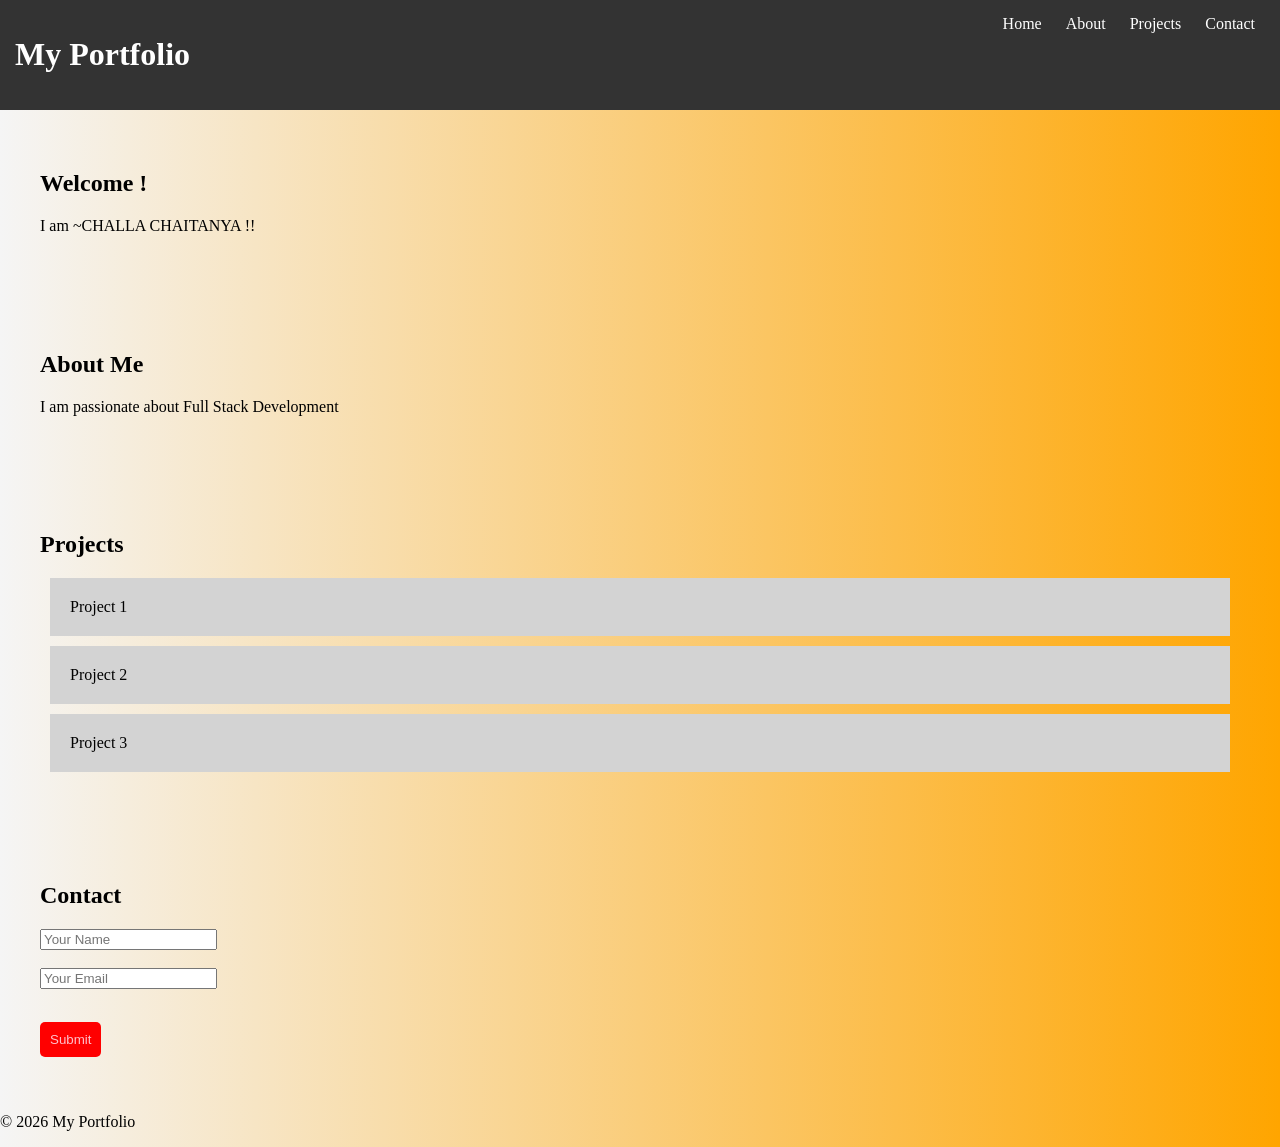
<file: Portfolio/index.html>
<!DOCTYPE html>
<html>
<head>
<title>My Portfolio</title>
<link rel="stylesheet" href="style.css">
</head>
<body>
<header>
<h1>My Portfolio</h1>
<nav>
<a href="#home">Home</a>
<a href="#about">About</a>
<a href="#projects">Projects</a>
<a href="#contact">Contact</a>
</nav>
</header>
<section id="home">
<h2>Welcome !</h2>
<p>I am  ~CHALLA CHAITANYA !!</p>
</section>
<section id="about">
<h2>About Me</h2>
<p>I am passionate about Full Stack Development</p>
</section>
<section id="projects">
<h2>Projects</h2>
<div class="card">Project 1</div>
<div class="card">Project 2</div>
<div class="card">Project 3</div>
</section>
<section id="contact">
<h2>Contact</h2>
<input type="text" placeholder="Your Name"><br><br>
<input type="email" placeholder="Your Email"><br><br>
<button>Submit</button>
</section>
<footer>
<p>© 2026 My Portfolio</p>
</footer>
</body>
</html>
</file>
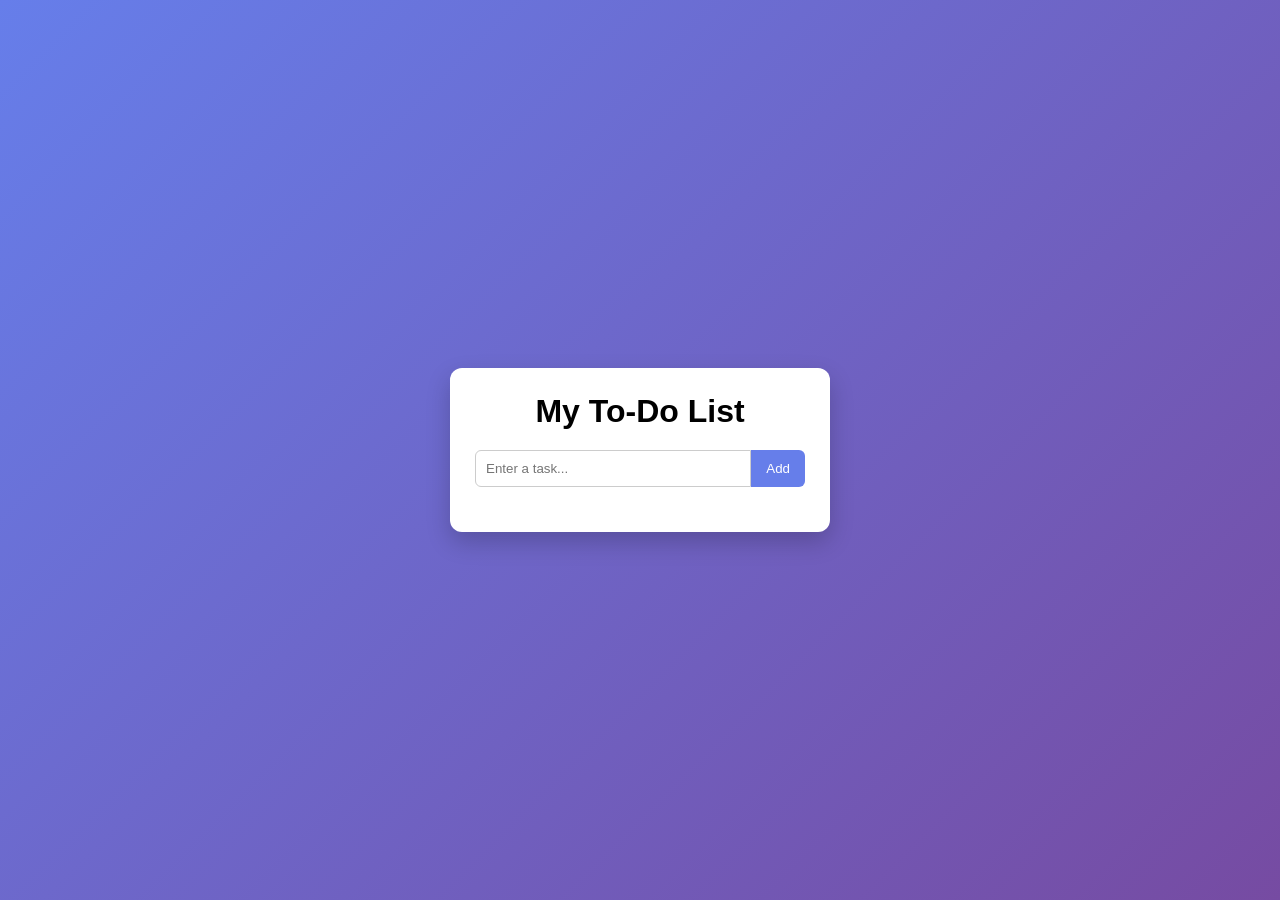
<file: ToDo/index.html>
<!DOCTYPE html>
<html lang="en">
<head>
<meta charset="UTF-8">
<meta name="viewport" content="width=device-width, initial-scale=1.0">
<title>To-Do App</title>
<link rel="stylesheet" href="style.css">
</head>
<body>

<div class="container">
    <h1>My To-Do List</h1>

    <div class="input-section">
        <input type="text" id="taskInput" placeholder="Enter a task...">
        <button onclick="addTask()">Add</button>
    </div>

    <ul id="taskList"></ul>
</div>
<script src="script.js"></script>
</body>
</html>
</file>
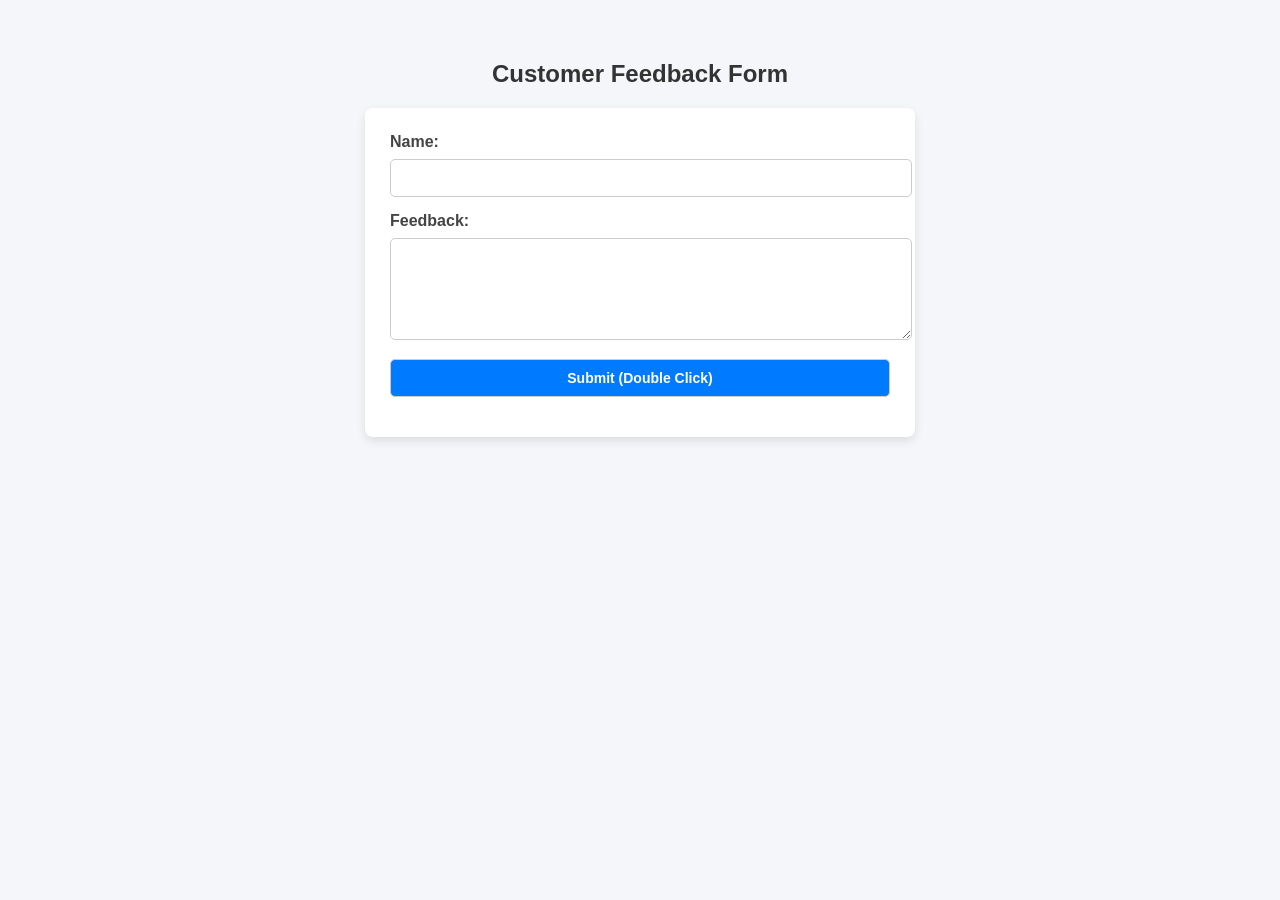
<file: FeedBack/Task 7.html>
<!DOCTYPE html>
<html lang="en">
<head>
  <meta charset="UTF-8">
  <title>Customer Feedback Form</title>
  <style>
    body {
      font-family: Arial, sans-serif;
      background: #f4f6f9;
      margin: 0;
      padding: 40px;
    }

    h2 {
      text-align: center;
      color: #333;
    }

    form {
      max-width: 500px;
      margin: 0 auto;
      background: #fff;
      padding: 25px;
      border-radius: 8px;
      box-shadow: 0 4px 10px rgba(0,0,0,0.1);
    }

    label {
      display: block;
      margin-bottom: 8px;
      font-weight: bold;
      color: #444;
    }

    input, textarea, button {
      width: 100%;
      padding: 10px;
      margin-bottom: 15px;
      border: 1px solid #ccc;
      border-radius: 5px;
      font-size: 14px;
      transition: border-color 0.3s, box-shadow 0.3s;
    }

    input:focus, textarea:focus {
      border-color: #007BFF;
      box-shadow: 0 0 5px rgba(0,123,255,0.5);
      outline: none;
    }

    .highlight {
      border: 2px solid #007BFF;
    }

    .error-message {
      color: red;
      font-size: 12px;
      margin-top: -10px;
      margin-bottom: 10px;
      display: none;
    }

    button {
      background: #007BFF;
      color: #fff;
      font-weight: bold;
      cursor: pointer;
      transition: background 0.3s;
    }

    button:hover {
      background: #0056b3;
    }
  </style>
  <script>
    // Validation function
    function validateInput(event) {
      let char = event.key;
      if (!/^[a-zA-Z ]$/.test(char)) {
        event.preventDefault();
        showError("nameError", "Only letters and spaces are allowed.");
      } else {
        hideError("nameError");
      }
    }

    // Show error message
    function showError(id, message) {
      const errorElement = document.getElementById(id);
      errorElement.textContent = message;
      errorElement.style.display = "block";
    }

    // Hide error message
    function hideError(id) {
      const errorElement = document.getElementById(id);
      errorElement.style.display = "none";
    }

    // Highlight on hover
    function highlightField(element) {
      element.classList.add("highlight");
    }

    function removeHighlight(element) {
      element.classList.remove("highlight");
    }

    // Double-click submit confirmation
    function submitForm() {
      alert("✅ Feedback submitted successfully!");
    }
  </script>
</head>
<body>
  <h2>Customer Feedback Form</h2>
  <form>
    <!-- Name field -->
    <label for="name">Name:</label>
    <input type="text" id="name"
           onkeypress="validateInput(event)"
           onmouseover="highlightField(this)"
           onmouseout="removeHighlight(this)">
    <div id="nameError" class="error-message"></div>

    <!-- Feedback field -->
    <label for="feedback">Feedback:</label>
    <textarea id="feedback"
              rows="5"
              onmouseover="highlightField(this)"
              onmouseout="removeHighlight(this)"></textarea>

    <!-- Submit button -->
    <button type="button" ondblclick="submitForm()">
      Submit (Double Click)
    </button>
  </form>
</body>
</html>
</file>
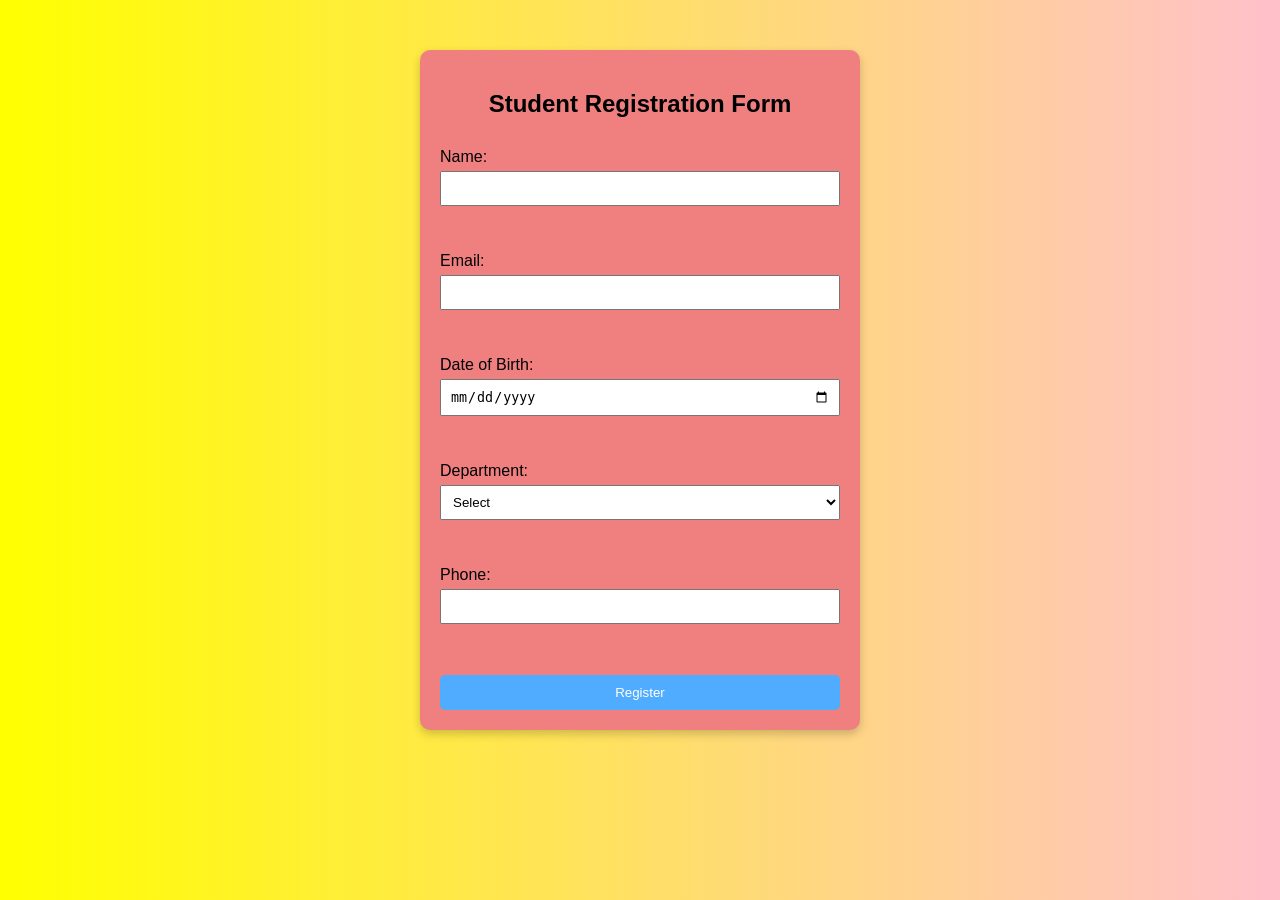
<file: Student_reg/FSAD.html>
<!DOCTYPE html>
<html>
<head>
    <title>Student Registration</title>
    <link rel="stylesheet" href="FSAD.css">
</head>
<body>

<div class="container">
    <h2>Student Registration Form</h2>

    <form action="insert.php" method="POST">
        
        <label>Name:</label>
        <input type="text" name="name" required><br><br>

        <label>Email:</label>
        <input type="email" name="email" required><br><br>

        <label>Date of Birth:</label>
        <input type="date" name="dob" required><br><br>


        <label>Department:</label>
        <select name="department" required><br><br>
            <option value="">Select</option>
            <option>CSE</option>
            <option>ECE</option>
            <option>MECH</option>
            <option>CIVIL</option>
        </select><br><br>

        <label>Phone:</label>
        <input type="tel" name="phone" pattern="[0-9]{10}" required><br><br>

        <button type="submit">Register</button>

    </form>
</div>

</body>
</html>
</file>
<file: Portfolio/style.css>
body {
font-family: 'Times New Roman', Times, serif;
margin: 0;
background: linear-gradient(to right, whitesmoke, orange);
}
header {
background: #333;
color: white;
padding: 15px;
display: flex;
justify-content: space-between;
}
nav a {
color: white;
margin: 10px;
text-decoration: none;
}
section {
padding: 40px;
}
.card {
background: lightgray;
padding: 20px;
margin: 10px;
}

button {
    margin-top: 15px;
    padding: 10px;
    background-color: red;
    border: none;
    color:pink;
    cursor: pointer;
    border-radius: 5px;
}
</file>
<file: ToDo/style.css>
* {
    margin: 0;
    padding: 0;
    box-sizing: border-box;
    font-family: Arial, sans-serif;
}

body {
    height: 100vh;
    display: flex;
    justify-content: center;
    align-items: center;
    background: linear-gradient(135deg, #667eea, #764ba2);
}

.container {
    background: white;
    width: 380px;
    padding: 25px;
    border-radius: 12px;
    box-shadow: 0 10px 25px rgba(0,0,0,0.2);
}

h1 {
    text-align: center;
    margin-bottom: 20px;
}

.input-section {
    display: flex;
    margin-bottom: 20px;
}

input {
    flex: 1;
    padding: 10px;
    border: 1px solid #ccc;
    border-radius: 6px 0 0 6px;
    outline: none;
}

button {
    padding: 10px 15px;
    border: none;
    background: #667eea;
    color: white;
    cursor: pointer;
    border-radius: 0 6px 6px 0;
    transition: 0.3s;
}

button:hover {
    background: #5a67d8;
}

ul {
    list-style: none;
}

li {
    display: flex;
    justify-content: space-between;
    align-items: center;
    padding: 10px;
    margin-bottom: 8px;
    background: #f4f4f4;
    border-radius: 6px;
}

li.completed span {
    text-decoration: line-through;
    color: gray;
}

.delete-btn {
    background: crimson;
    padding: 5px 8px;
    border-radius: 4px;
    font-size: 12px;
}

.delete-btn:hover {
    background: darkred;
}
</file>
<file: Student_reg/FSAD.css>
body {
    font-family: Arial, sans-serif;
    background: linear-gradient(to right,yellow,pink);
}

.container {
    width: 400px;
    margin: 50px auto;
    padding: 20px;
    background:lightcoral;
    border-radius: 10px;
    box-shadow: 0px 4px 10px rgba(0,0,0,0.2);
}

h2 {
    text-align: center;
}

form {
    display: flex;
    flex-direction: column;
}

label {
    margin-top: 10px;
}

input, select {
    padding: 8px;
    margin-top: 5px;
}

button {
    margin-top: 15px;
    padding: 10px;
    background-color: #4facfe;
    border: none;
    color: white;
    cursor: pointer;
    border-radius: 5px;
}

button:hover {
    background-color: #00c6ff;
}
</file>
